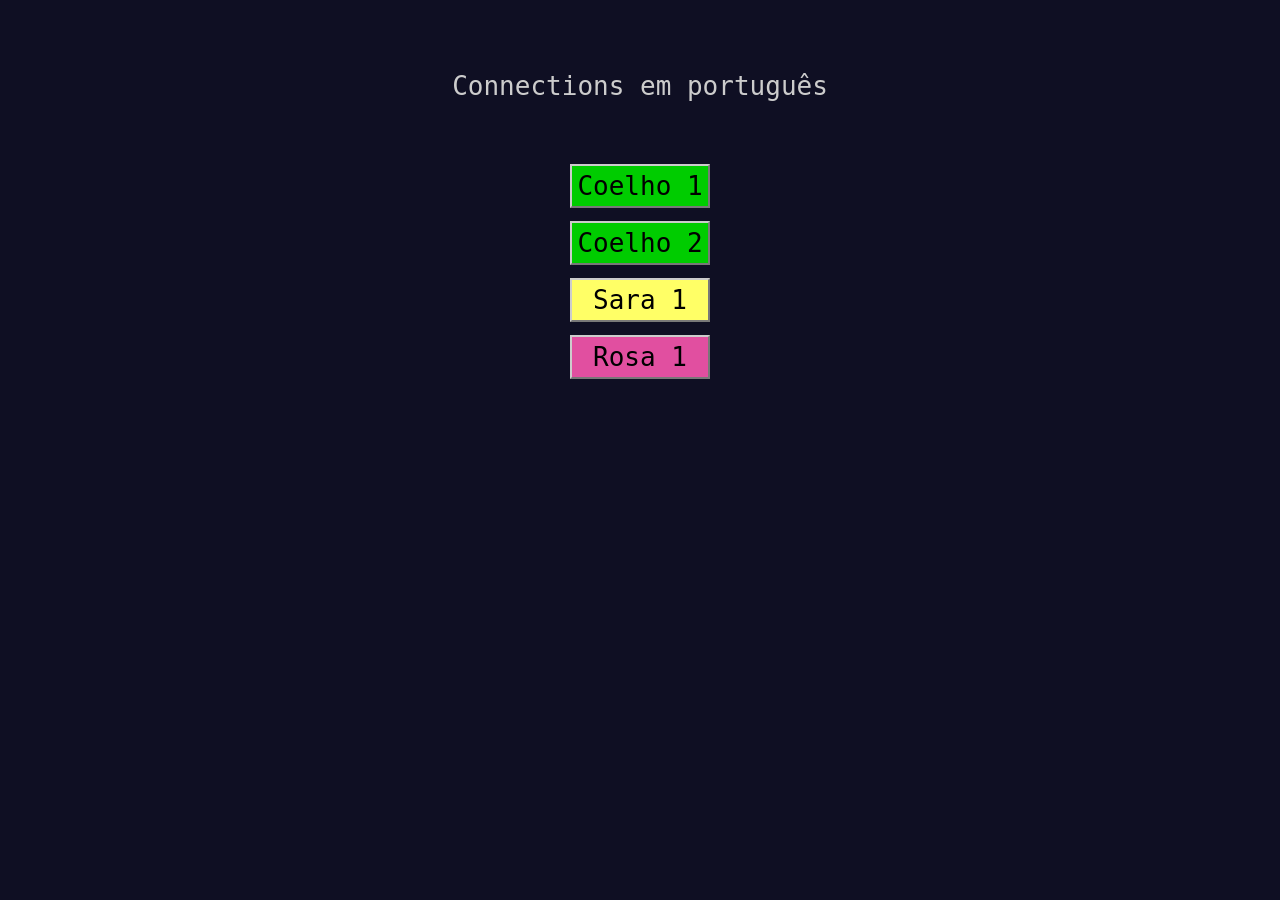
<file: index.html>
<!DOCTYPE html>
<html lang="en">
<head>
    <meta charset="UTF-8">
    <title>Connections em português</title>
    <link rel="stylesheet" href="stylehome.css">
    <script src="scripthome.js"></script>
</head>
<body>
    <div class="title">Connections em português</div>
    <div class="board">

    </div>

</body>
</html>
</file>
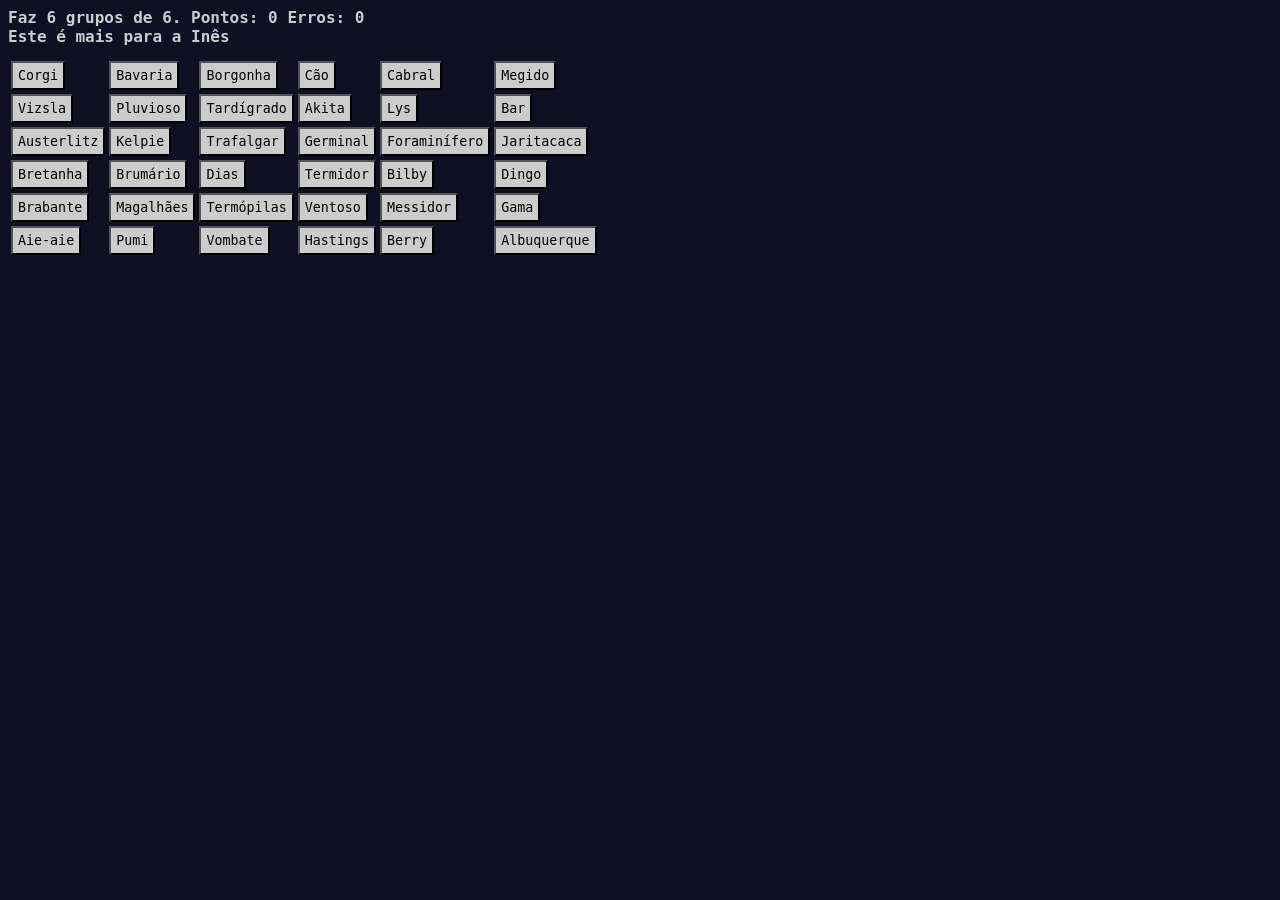
<file: connections0.html>
<!DOCTYPE html>
<html lang="en">
<head>
    <meta charset="UTF-8">
    <title>Connections</title>
    <link rel="stylesheet" href="stylesheet.css">
    <script src="script0.js"></script>
</head>
<body>
    <div class="scoreboard">
        Faz <span id="number1"></span> grupos de <span id="number2"></span>. Pontos: <span id="score"></span> Erros: <span id="mistakes"></span> <br>
        Este é mais para a Inês
        
    </div>
    <div class="board">

    </div>

</body>
</html>
</file>
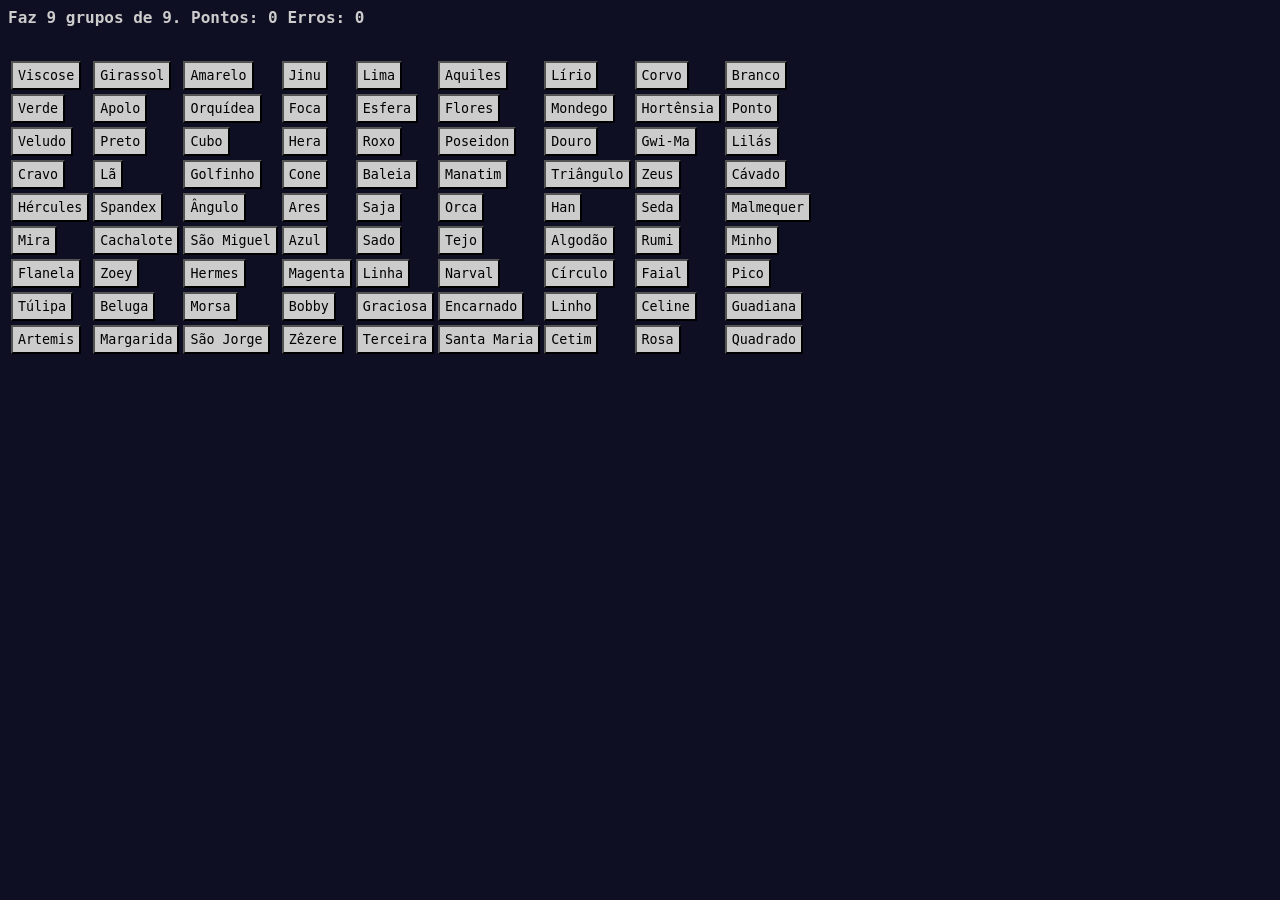
<file: connections1.html>
<!DOCTYPE html>
<html lang="en">
<head>
    <meta charset="UTF-8">
    <title>Connections</title>
    <link rel="stylesheet" href="stylesheet.css">
    <script src="script1.js"></script>
</head>
<body>
    <div class="scoreboard">
        Faz <span id="number1"></span> grupos de <span id="number2"></span>. Pontos: <span id="score"></span> Erros: <span id="mistakes"></span> <br>
        
        
    </div>
    <div class="board">

    </div>

</body>
</html>
</file>
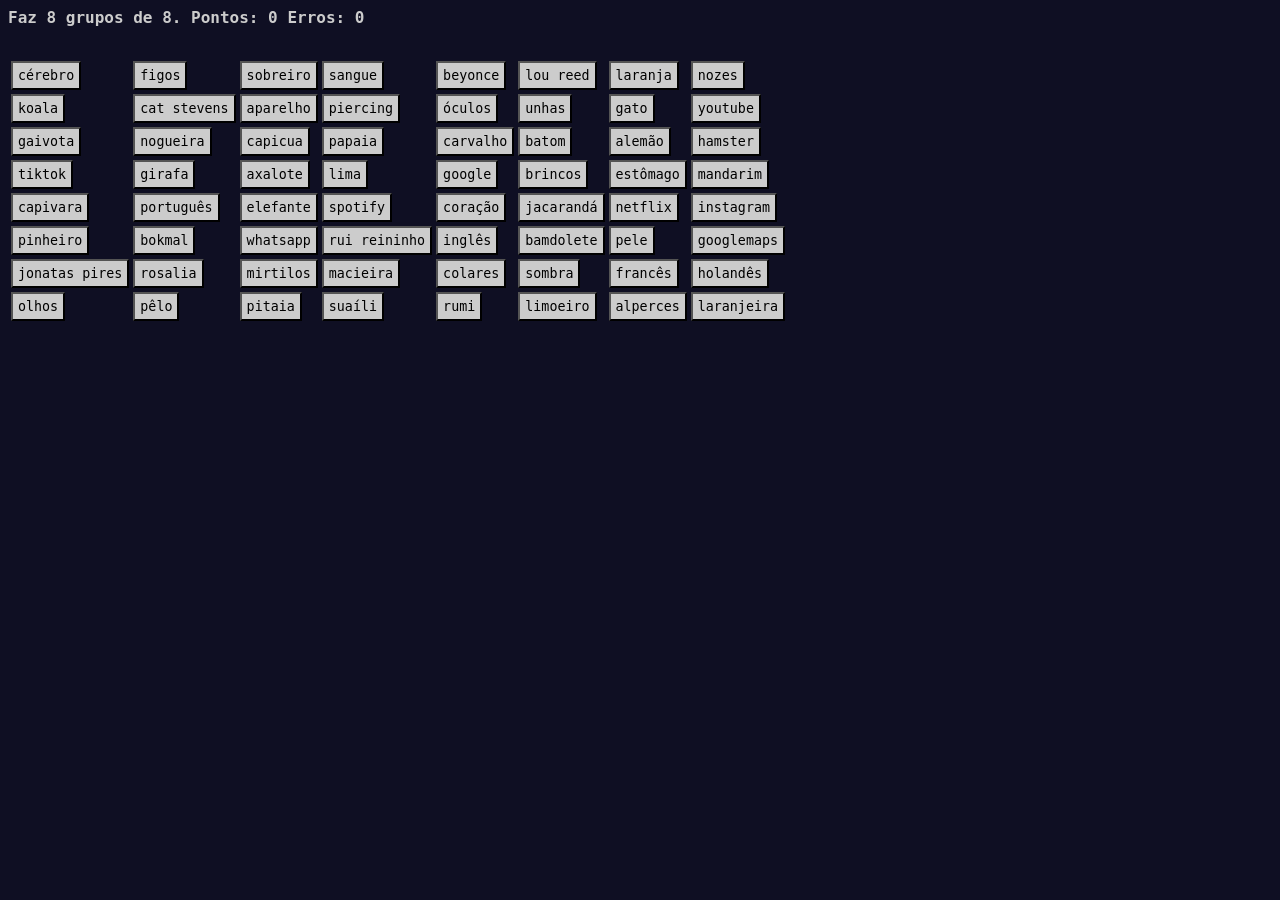
<file: connections2.html>
<!DOCTYPE html>
<html lang="en">
<head>
    <meta charset="UTF-8">
    <title>Connections</title>
    <link rel="stylesheet" href="stylesheet.css">
    <script src="script2.js"></script>
</head>
<body>
    <div class="scoreboard">
        Faz <span id="number1"></span> grupos de <span id="number2"></span>. Pontos: <span id="score"></span> Erros: <span id="mistakes"></span> <br>
        
        
    </div>
    <div class="board">

    </div>

</body>
</html>
</file>
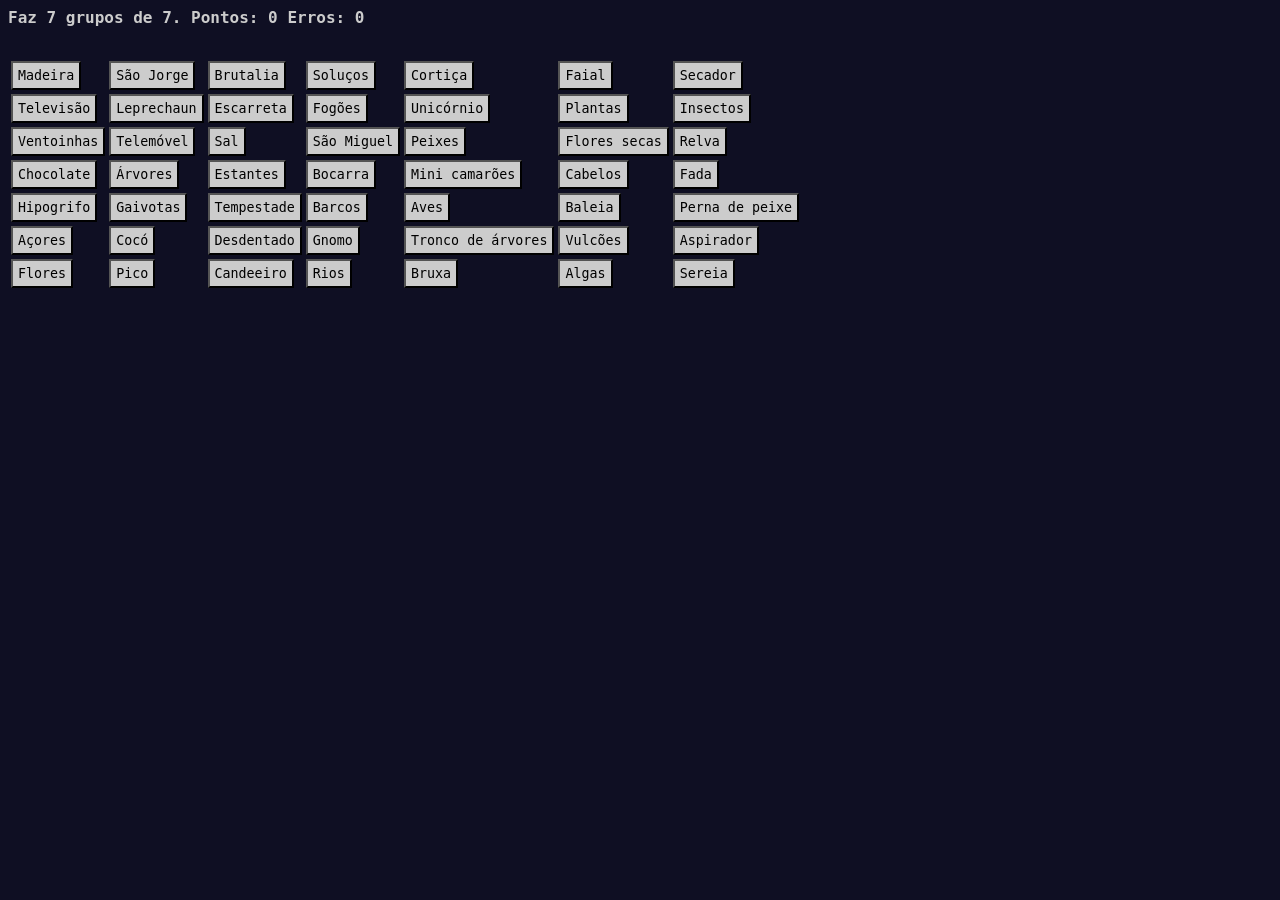
<file: connections3.html>
<!DOCTYPE html>
<html lang="en">
<head>
    <meta charset="UTF-8">
    <title>Connections</title>
    <link rel="stylesheet" href="stylesheet.css">
    <script src="script3.js"></script>
</head>
<body>
    <div class="scoreboard">
        Faz <span id="number1"></span> grupos de <span id="number2"></span>. Pontos: <span id="score"></span> Erros: <span id="mistakes"></span> <br>
        
        
    </div>
    <div class="board">

    </div>

</body>
</html>
</file>
<file: stylehome.css>
body {
    background-color: #0f0f23;
    display: flex;
    flex-direction: column;
    align-items: center;
    justify-content: center;
    font-family: monospace;
    color: #cccccc
}


.title {
    font-size: xx-large;
    padding: 5%;
}

.board {
    display: flex;
    flex-direction: column;
    gap: 1em;
    
}

button {
    background-color: #cccccc;
    border-color: #cccccc;
    font-family: monospace;
    font-size: xx-large;
    padding: 5px;
}

#coelho {
    background-color: #00cc00;
}

#sara {
    background-color: #ffff66;
}

#rosa {
    background-color: #e14fa0;
}
</file>
<file: stylesheet.css>
/* cores:
azul escuro: #0f0f23
verde: #00cc00
cinza: #cccccc
amarelo: #ffff66
rosa: #e14fa0
silve: #9999cc
*/



body {
    background-color: #0f0f23;
    display: flex;
    justify-content: left;
    font-family: monospace;
}


.scoreboard {
    position: fixed;
    color: #cccccc;
    font-family: monospace;
    font-weight: bold;
    font-size: large;
    z-index: 999;
}

.board {
    padding-top: 50px;
    position: absolute;
}

.tile {
    background-color: #cccccc;
    font-family: monospace;
    padding: 5px;
}

.selected {
    background-color: #e14fa0;
    font-weight: bold;
    color: #0f0f23;
    font-family: monospace;
    padding: 5px;
}

.group {
    background-color: #ffff66;
    font-weight: bold;
    font-family: monospace;
    padding: 5px;
    text-wrap: balance;
}

.finished {
    background-color: #9999cc;
    font-weight: bold;
    padding: 5px;
}
</file>
